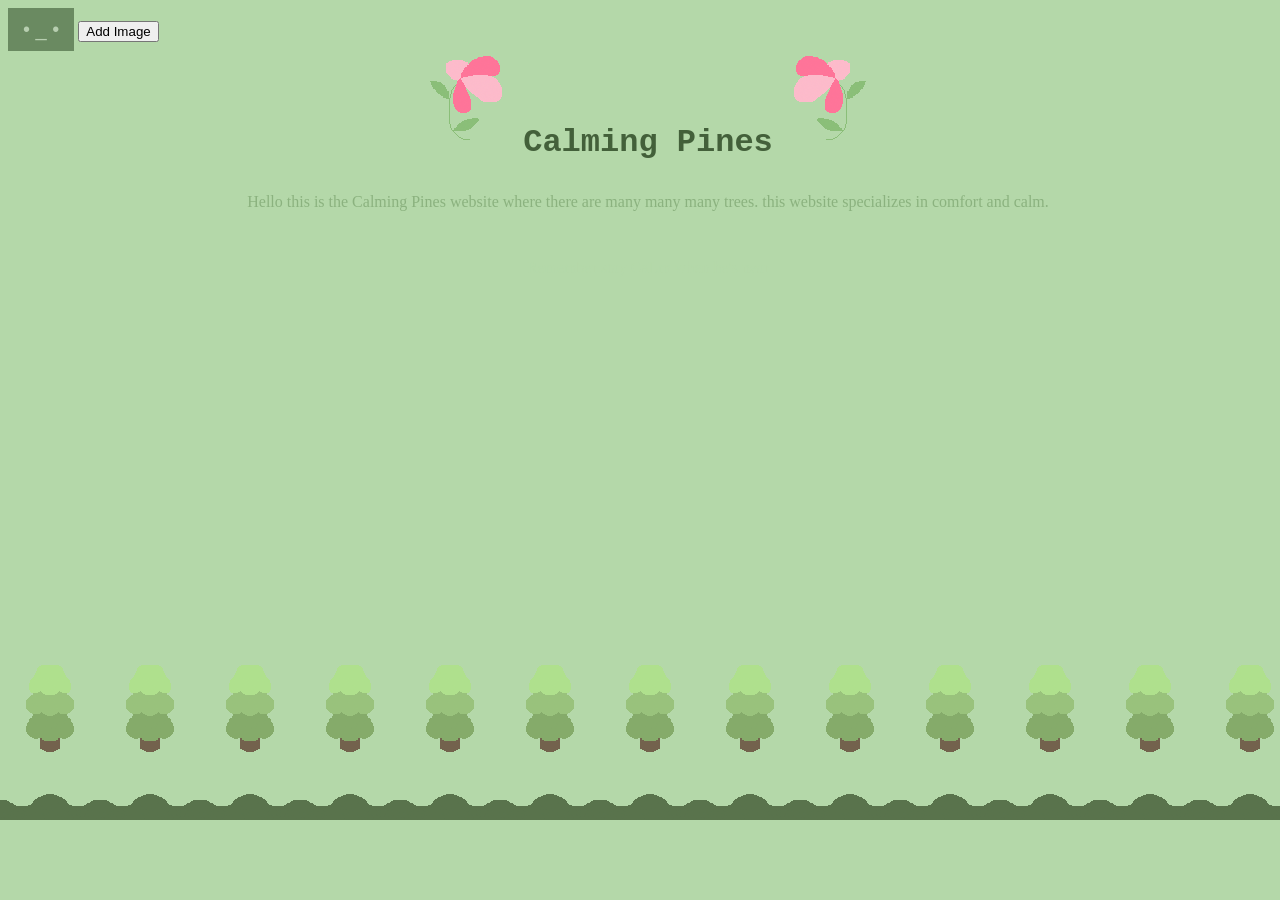
<file: index.html>
<!DOCTYPE html>
<html lang="en">
<head>
    <meta charset="UTF-8">
    <meta name="viewport" content="width=device-width, initial-scale=1.0">
    <title>Document</title>
    <link href="style.css" rel="stylesheet" type="text/css" />
    <script src="script.js" defer></script>
</head>
<body>
    <button class="opnbtn" onclick="opnNav()">• _ •</button>
    <button class="addImageBtn" onclick="addCow()">Add Image</button>

    <div style="text-align: center;">
        <img src="imags/ower.png" alt="" class="flow">
        <h1 style="font-family: 'Courier New', Courier, monospace; display: inline;"><b>Calming Pines</b></h1>
        <img src="imags/rower.png" alt="" class="flow">
    </div>
    
    <div id="n" class="main">
        <p>Hello this is the Calming Pines website where there are many many many trees. this website specializes in comfort and calm.</p>
    </div>
   
    <p class="wordlol">Remember stay CaLm when he's near</p>
    <div id="body"></div>
    <img src="imags/cow.png" alt="" class="crow" id="cow">

    <div id="container_of_trees">
        <img src="imags/help.png" alt="">
    </div>

    <div id="sidebar" class="sidebar">
        <a href="javascript:void(0)" class="closbtn" onclick="closNav()">• = •</a>

        <a href="homepage.html" class="active" style="font-family: 'Courier New', Courier, monospace;">home page</a>
        <button onclick="communityentering()"><a href="community.html" style="font-family: 'Courier New', Courier, monospace;">community tab</a></button>
        <a href="updates.html" style="font-family: 'Courier New', Courier, monospace;">updates</a>
        <a href="minigames.html" style="font-family: 'Courier New', Courier, monospace;">mini games</a>
        <a href="information.html" style="font-family: 'Courier New', Courier, monospace;">information</a>
        <a href="description.html" style="font-family: 'Courier New', Courier, monospace;">description</a>
        <a href="beasts.html" style="font-family: 'Courier New', Courier, monospace;">beasts</a>
    </div>
    <div id="ground"><img src="imags/gorn.png" alt=""></div>

    <div id="imageContainer" style="text-align: center;">
        <!-- Images will be added here -->
    </div>
</body>
</html>
</file>
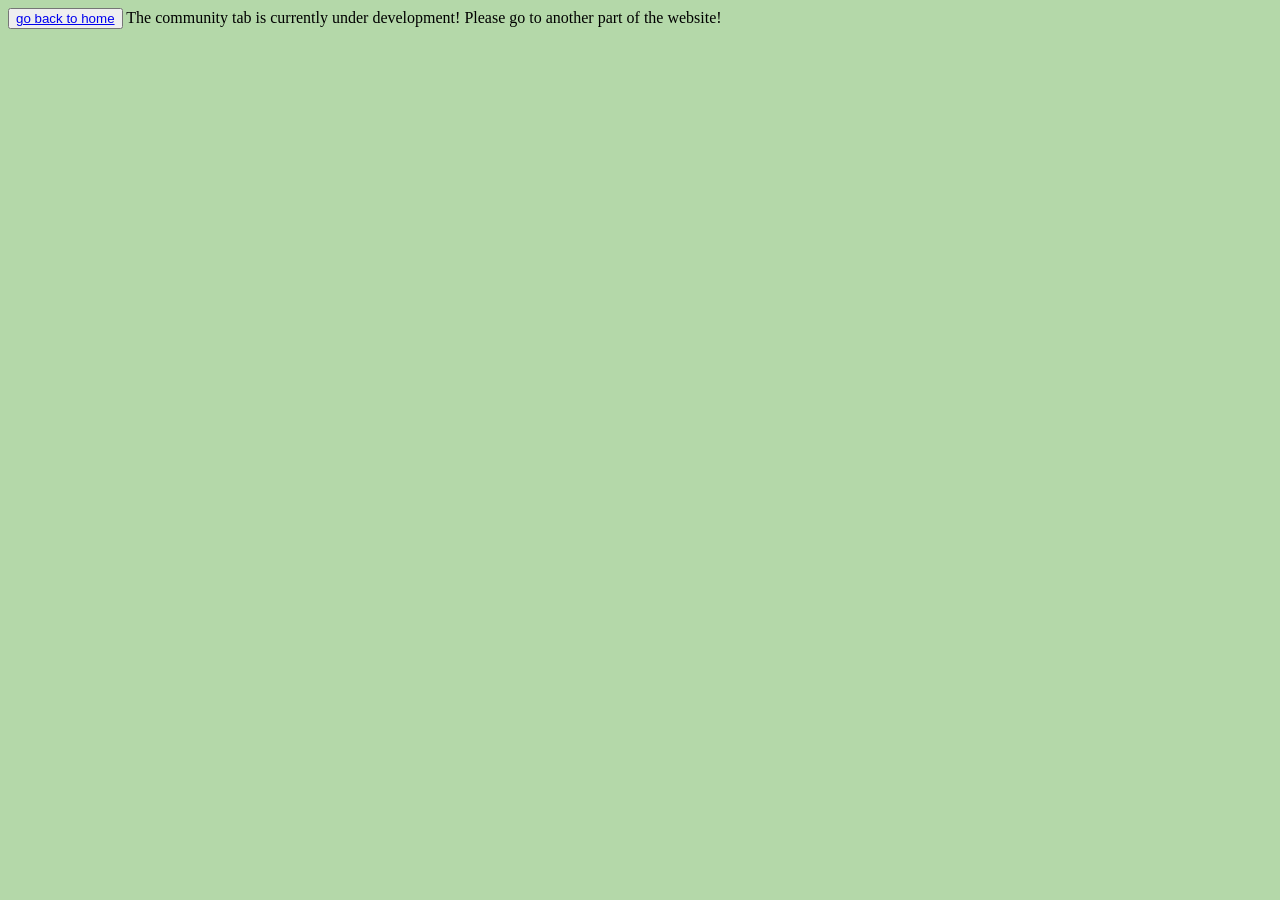
<file: community.html>
<!DOCTYPE html>
<html lang="en">
<head>
    <meta charset="UTF-8">
    <meta name="viewport" content="width=device-width, initial-scale=1.0">
    <title>Community</title>
    <link href="style.css" rel="stylesheet" type="text/css" />
    <script src="script.js" defer></script>
</head>
    
<body>
    <button class="summonthecow"><a href="index.html" onclick="communityentering()">go back to home</a></button>
    The community tab is currently under development! Please go to another part of the website!

    <div id="imageContainer" style="text-align: center;">
        <!-- Images will be added here -->
    </div>
</body>
</html>
</file>
<file: style.css>
body{
    height: 100%;
    width: 100%;
    background-color: #b4d8a9;
}
.wordlol{
    color: #b4d8a9;
}
p{
    text-align: center;
}
h1{
    text-align: center;
    color:#43603a;
}
h2 {
    text-align: center;
    color: #8bb27f;
}

.main {
    color:#8bb27f;
}

#main{
    transition: margin-left .5s;
    padding: 16px;
}
#n{
    transition: margin-left .5s;
    padding: 16px;
}

.sidebar{
    width: 0;
    margin:0;
    z-index: 1;
    top:0;
    left:0;
    transition: 0.5s;
    padding-top: 60px;
    position: fixed;
    height: 100%;
    overflow-x: hidden;
    background-color: #8bb27f;
}

.sidebar a{
    padding: 8x 8x 9x 32px;
    transition: 0.3s;
    font-size: 25px;
    color:rgb(85, 126, 72);
    display: block;
    padding: 16x;
    text-decoration: none;
}

.sidebar a:hover{
    background-color: #6a8a61;

}

.sidebar .closbtn {
    position: absolute;
    top:0;
    right: 25px;
    font-size: 36px;
    margin-left: 50px;
    
}

.opnbtn{
    font-size: 20px;
    cursor: pointer;
    background-color: #6a8a61;
    color:#b7ceb0;
    padding: 10px 15px;
    border: none;
}

.opnbtn:hover {
    background-color: #334a2c;

}
.sidebar a.active{
    background-color: #43603a;
    color: #b7ceb0;
}

#ground{
    position: fixed;
    bottom:0;
    height: 20%;
    width: 100%;
    background-image: url("imags/gorn.png");
    background-repeat: repeat-x;
    left: 0px;
}

#container_of_trees{
    position: fixed;
    bottom:0;
    height: 27%;
    width: 100%;
    background-image: url("imags/help.png");
    background-repeat: repeat-x;
    left: 0px;
}

#cow {
    display: block;
    position: absolute;
    right: 0; /* Ensure the cow is positioned on the right */
    opacity: 0; /* Start hidden */
    transition: opacity 0.5s ease-in-out; /* Add animation */
}
/* Add this to your style.css file or inside a <style> tag in the HTML head */
#cow {
    transition: top 0.5s, opacity 0.5s;
}

#cow {
    transition: top 0.5s, opacity 0.5s;
}

.dynamicImage {
    margin-top: 10px;
    width: 100px; /* Adjust the size as needed */
    height: auto;
}
</file>
